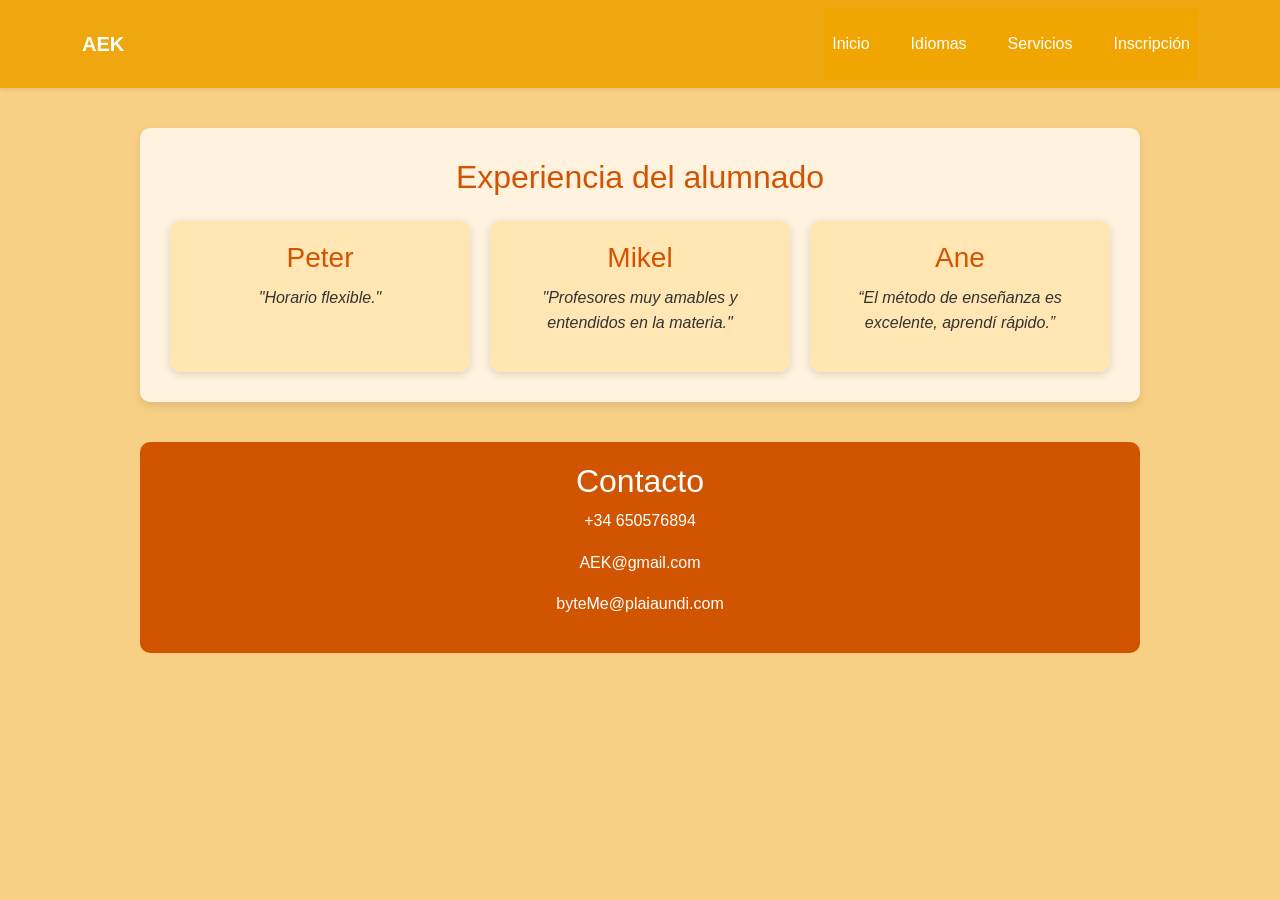
<file: Experiencia.html>
<!DOCTYPE html>
<html lang="en">
<head>
    <meta charset="UTF-8">
    <meta name="viewport" content="width=device-width, initial-scale=1.0">
    <title>Experiencia del alumnado</title>
    
    <link href="https://cdn.jsdelivr.net/npm/bootstrap@5.3.0/dist/css/bootstrap.min.css" rel="stylesheet">
    <link rel="stylesheet" href="https://cdn.jsdelivr.net/npm/bootstrap-icons@1.11.0/font/bootstrap-icons.css">
    <link rel="stylesheet" href="styles.css">
    <link rel="stylesheet" href="styles2.css">
</head>
<body>
     <nav class="navbar navbar-expand-lg navbar-dark shadow-sm bg-custom">
    <div class="container">
        <a class="navbar-brand fw-bold" href="#">AEK</a>
        <button class="navbar-toggler" type="button" data-bs-toggle="collapse" data-bs-target="#navbarNav">
            <span class="navbar-toggler-icon"></span>
        </button>
        <div class="collapse navbar-collapse" id="navbarNav">
            <ul class="navbar-nav ms-auto">
                <li class="nav-item"><a class="nav-link text-white" href="index.html">Inicio</a></li>
                <li class="nav-item"><a class="nav-link text-white" href="idiomas.html">Idiomas</a></li>
                <li class="nav-item"><a class="nav-link text-white" href="servicios.html">Servicios</a></li>
                <li class="nav-item"><a class="nav-link text-white" href="formulario.html">Inscripción</a></li>
            </ul>
        </div>
    </div>
</nav>
     <!--Reseñas-->
    <article id="Experiencia">
        <h2>Experiencia del alumnado</h2>
        <div class="reseñas">
            <div class="tarjeta">
        <h3>Peter</h3>
        <p>"Horario flexible."</p>
        </div>
        <div class="tarjeta">
        <h3>Mikel</h3>
        <p>"Profesores muy amables y entendidos en la materia."</p>
        </div>
        <div class="tarjeta">
        <h3>Ane</h3>
        <p>“El método de enseñanza es excelente, aprendí rápido.”</p>
        </div>
        </div>
        </article>

         <footer id="Contacto">
        <h2>Contacto</h2>
        <p>+34 650576894</p>
        <p>AEK@gmail.com</p>
        <p>byteMe@plaiaundi.com</p>
    </footer>

    <script src="https://cdn.jsdelivr.net/npm/bootstrap@5.3.0/dist/js/bootstrap.bundle.min.js"></script>
</body>
</html>
</file>
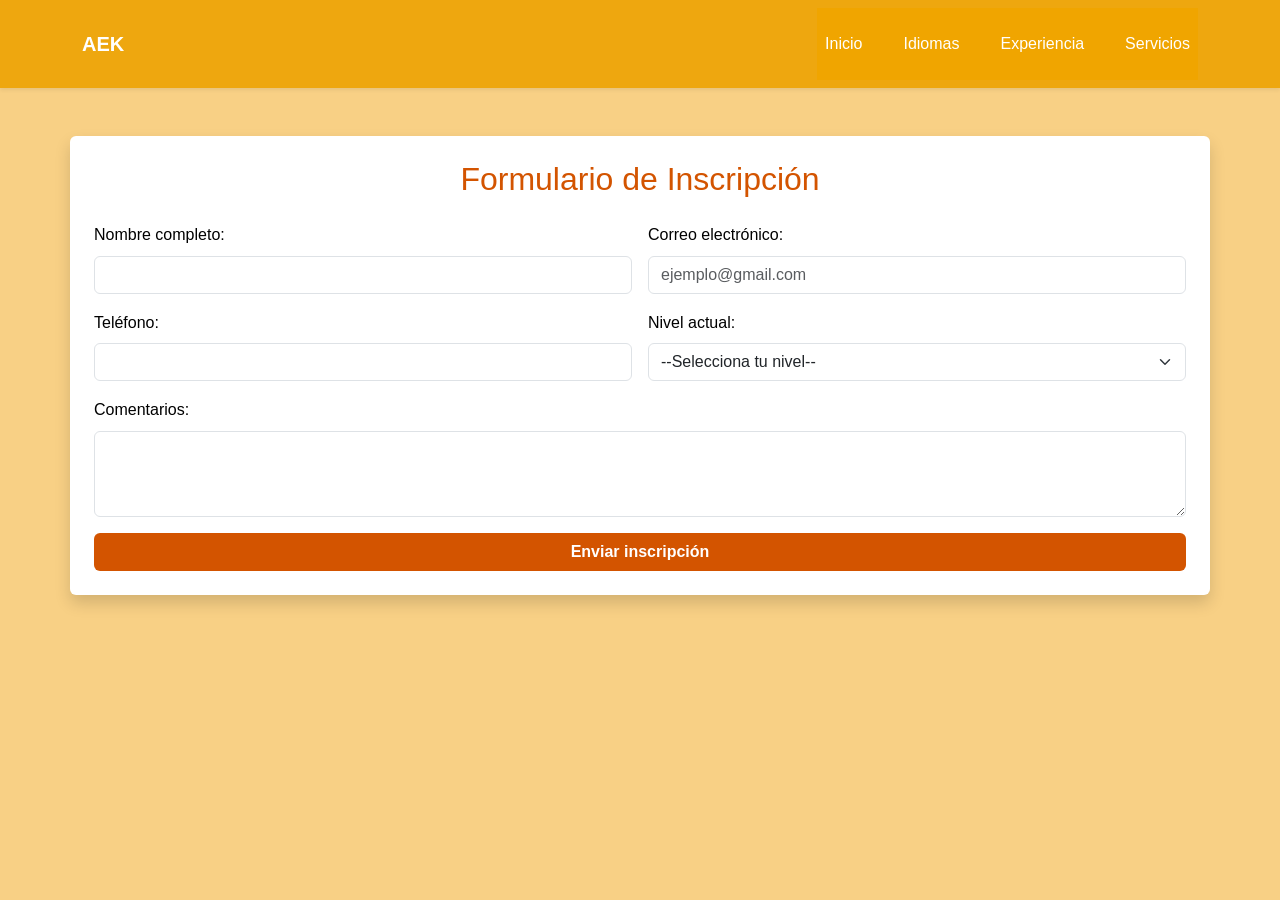
<file: formulario.html>
<!DOCTYPE html>
<html lang="en">
<head>
  <meta charset="UTF-8">
  <meta name="viewport" content="width=device-width, initial-scale=1.0">
  <title>Formulario de Inscripción</title>
    <link href="https://cdn.jsdelivr.net/npm/bootstrap@5.3.0/dist/css/bootstrap.min.css" rel="stylesheet">
  <link rel="stylesheet" href="https://cdn.jsdelivr.net/npm/bootstrap-icons@1.11.0/font/bootstrap-icons.css">
  <link rel="stylesheet" href="styles.css">
    <link rel="stylesheet" href="styles2.css">

</head>
<body>
  
 <nav class="navbar navbar-expand-lg navbar-dark shadow-sm bg-custom">
    <div class="container">
        <a class="navbar-brand fw-bold" href="#">AEK</a>
        <button class="navbar-toggler" type="button" data-bs-toggle="collapse" data-bs-target="#navbarNav">
            <span class="navbar-toggler-icon"></span>
        </button>
        <div class="collapse navbar-collapse" id="navbarNav">
            <ul class="navbar-nav ms-auto">
                <li class="nav-item"><a class="nav-link text-white" href="index.html">Inicio</a></li>
                <li class="nav-item"><a class="nav-link text-white" href="idiomas.html">Idiomas</a></li>
                <li class="nav-item"><a class="nav-link text-white" href="Experiencia.html">Experiencia</a></li>
                <li class="nav-item"><a class="nav-link text-white" href="servicios.html">Servicios</a></li>
            </ul>
        </div>
    </div>
</nav>

<section id="Inscripcion" class="container my-5 p-4 bg-white shadow rounded">
    <h2 class="text-center mb-4 text-custom">Formulario de Inscripción</h2>
    <form id="registroForm" class="needs-validation" novalidate>
        <div class="row g-3">
            <div class="col-md-6">
                <label for="nombre" class="form-label">Nombre completo:</label>
                <input type="text" class="form-control" id="nombre" required>
                <div class="invalid-feedback">Por favor, introduce tu nombre.</div>
            </div>
            <div class="col-md-6">
                <label for="email" class="form-label">Correo electrónico:</label>
                <input type="email" class="form-control" id="email" required placeholder="ejemplo@gmail.com">
            </div>
            <div class="col-md-6">
                <label for="telefono" class="form-label">Teléfono:</label>
                <input type="tel" class="form-control" id="telefono" pattern="[0-9]{9}" required>
            </div>
            <div class="col-md-6">
                <label for="nivel" class="form-label">Nivel actual:</label>
                <select id="nivel" class="form-select" required>
                    <option value="">--Selecciona tu nivel--</option>
                    <option value="principiante">Principiante</option>
                    <option value="intermedio">Intermedio</option>
                    <option value="avanzado">Avanzado</option>
                </select>
            </div>
            <div id="contenedorPrecio" class="col-12 d-none">
                <div class="alert alert-info fw-bold" id="textoPrecio"></div>
            </div>
            <div class="col-12">
                <label for="comentarios" class="form-label">Comentarios:</label>
                <textarea class="form-control" id="comentarios" rows="3"></textarea>
            </div>
            <div class="col-12">
                <button type="submit" class="btn text-white w-100 fw-bold bg-custom2">Enviar inscripción</button>
            </div>
        </div>
    </form>
</section>

    <script src="https://cdn.jsdelivr.net/npm/bootstrap@5.3.0/dist/js/bootstrap.bundle.min.js"></script>
        <script src="js.js"></script>

</body>
</html>
</file>
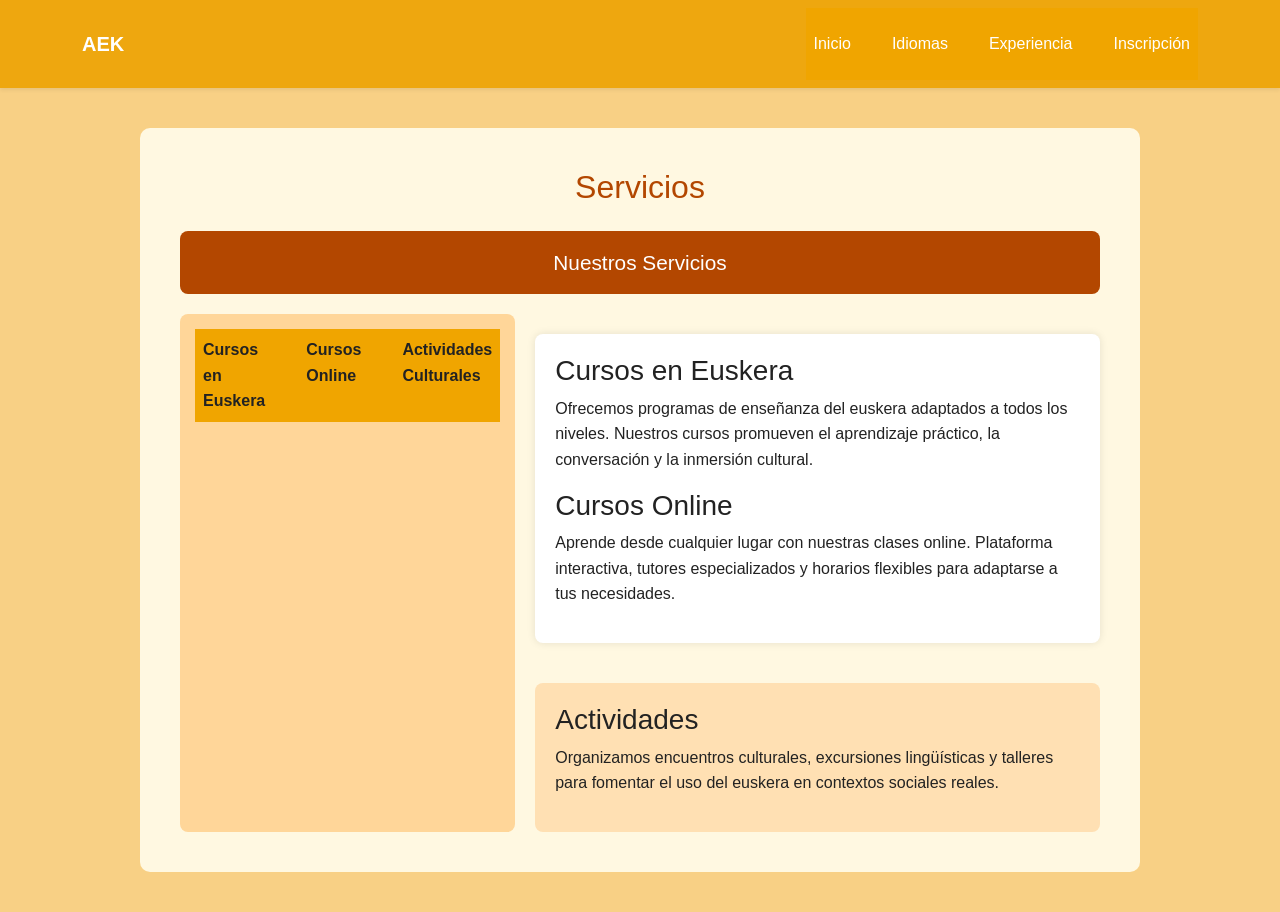
<file: servicios.html>
<!DOCTYPE html>
<html lang="en">
<head>
    <meta charset="UTF-8">
    <meta name="viewport" content="width=device-width, initial-scale=1.0">
    <title>Servicios</title>
    <link href="https://cdn.jsdelivr.net/npm/bootstrap@5.3.0/dist/css/bootstrap.min.css" rel="stylesheet">
    <link rel="stylesheet" href="https://cdn.jsdelivr.net/npm/bootstrap-icons@1.11.0/font/bootstrap-icons.css">
    <link rel="stylesheet" href="styles.css">
    <link rel="stylesheet" href="styles2.css">
    <link rel="stylesheet" href="styles3.css">
</head>
<body>
   <nav class="navbar navbar-expand-lg navbar-dark shadow-sm bg-custom">
    <div class="container">
        <a class="navbar-brand fw-bold" href="#">AEK</a>
        <button class="navbar-toggler" type="button" data-bs-toggle="collapse" data-bs-target="#navbarNav">
            <span class="navbar-toggler-icon"></span>
        </button>
        <div class="collapse navbar-collapse" id="navbarNav">
            <ul class="navbar-nav ms-auto">
                <li class="nav-item"><a class="nav-link text-white" href="index.html">Inicio</a></li>
                <li class="nav-item"><a class="nav-link text-white" href="idiomas.html">Idiomas</a></li>
                <li class="nav-item"><a class="nav-link text-white" href="Experiencia.html">Experiencia</a></li>
                <li class="nav-item"><a class="nav-link text-white" href="formulario.html">Inscripción</a></li>
            </ul>
        </div>
    </div>
</nav>
    <section id="Servicios">
  <h2>Servicios</h2>

  <div class="grid-servicios">
    <header class="servicios-header">Nuestros Servicios</header>

    <nav class="servicios-nav">
      <ul>
        <li><a href="#">Cursos en Euskera</a></li>
        <li><a href="#">Cursos Online</a></li>
        <li><a href="#">Actividades Culturales</a></li>
      </ul>
    </nav>

    <article class="servicios-main">
      <h3>Cursos en Euskera</h3>
      <p>Ofrecemos programas de enseñanza del euskera adaptados a todos los niveles. Nuestros cursos promueven el aprendizaje práctico, la conversación y la inmersión cultural.</p>

      <h3>Cursos Online</h3>
      <p>Aprende desde cualquier lugar con nuestras clases online. Plataforma interactiva, tutores especializados y horarios flexibles para adaptarse a tus necesidades.</p>
    </article>

    <aside class="servicios-aside">
      <h3>Actividades</h3>
      <p>Organizamos encuentros culturales, excursiones lingüísticas y talleres para fomentar el uso del euskera en contextos sociales reales.</p>
    </aside>
  </div>
</section>

    <script src="https://cdn.jsdelivr.net/npm/bootstrap@5.3.0/dist/js/bootstrap.bundle.min.js"></script>
</body>
</html>
</file>
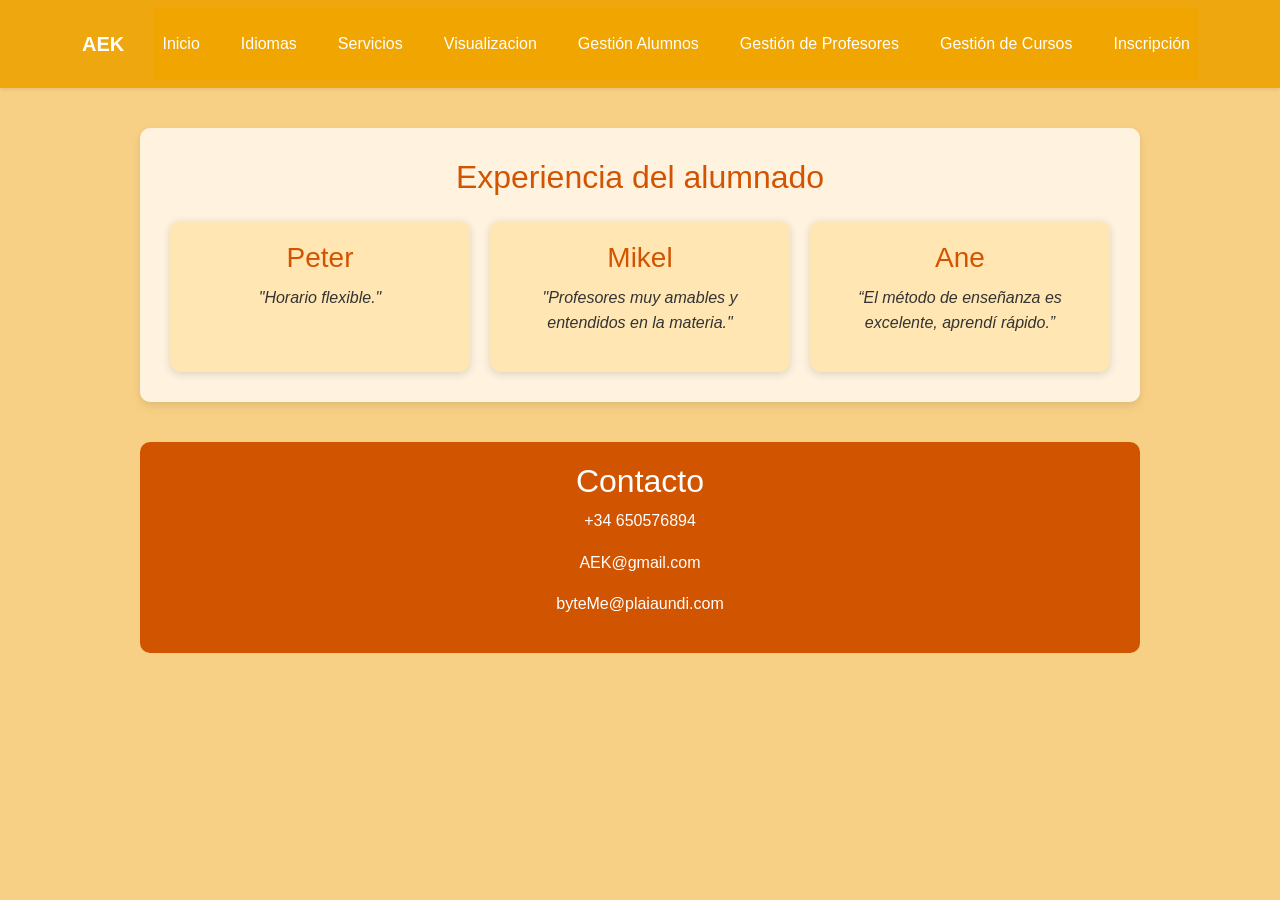
<file: html/Experiencia.html>
<!DOCTYPE html>
<html lang="en">
<head>
    <meta charset="UTF-8">
    <meta name="viewport" content="width=device-width, initial-scale=1.0">
    <title>Experiencia del alumnado</title>
    
    <link href="https://cdn.jsdelivr.net/npm/bootstrap@5.3.0/dist/css/bootstrap.min.css" rel="stylesheet">
    <link rel="stylesheet" href="https://cdn.jsdelivr.net/npm/bootstrap-icons@1.11.0/font/bootstrap-icons.css">
    <link rel="stylesheet" href="/styles/styles.css">
    <link rel="stylesheet" href="/styles/styles2.css">

</head>
<body>
     <nav class="navbar navbar-expand-lg navbar-dark shadow-sm bg-custom">
    <div class="container">
        <a class="navbar-brand fw-bold" href="#">AEK</a>
        <button class="navbar-toggler" type="button" data-bs-toggle="collapse" data-bs-target="#navbarNav">
            <span class="navbar-toggler-icon"></span>
        </button>
        <div class="collapse navbar-collapse" id="navbarNav">
            <ul class="navbar-nav ms-auto">
                <li class="nav-item"><a class="nav-link text-white" href="index.html">Inicio</a></li>
                <li class="nav-item"><a class="nav-link text-white" href="idiomas.html">Idiomas</a></li>
                <li class="nav-item"><a class="nav-link text-white" href="servicios.html">Servicios</a></li>
                <li class="nav-item"><a class="nav-link text-white" href="visualizacion.html">Visualizacion</a></li>
                <li class="nav-item"><a class="nav-link text-white" href="gestion_alumnos.html">Gestión Alumnos</a></li>
                <li class="nav-item"><a class="nav-link text-white" href="gestion_profesores.html">Gestión de Profesores</a></li>
                <li class="nav-item"><a class="nav-link text-white" href="gestion_cursos.html">Gestión de Cursos</a></li>
                <li class="nav-item"><a class="nav-link text-white" href="formulario.html">Inscripción</a></li>
            </ul>
        </div>
    </div>
</nav>
     <!--Reseñas-->
    <article id="Experiencia">
        <h2>Experiencia del alumnado</h2>
        <div class="reseñas">
            <div class="tarjeta">
        <h3>Peter</h3>
        <p>"Horario flexible."</p>
        </div>
        <div class="tarjeta">
        <h3>Mikel</h3>
        <p>"Profesores muy amables y entendidos en la materia."</p>
        </div>
        <div class="tarjeta">
        <h3>Ane</h3>
        <p>“El método de enseñanza es excelente, aprendí rápido.”</p>
        </div>
        </div>
        </article>

         <footer id="Contacto">
        <h2>Contacto</h2>
        <p>+34 650576894</p>
        <p>AEK@gmail.com</p>
        <p>byteMe@plaiaundi.com</p>
    </footer>

    <script src="https://cdn.jsdelivr.net/npm/bootstrap@5.3.0/dist/js/bootstrap.bundle.min.js"></script>
</body>
</html>
</file>
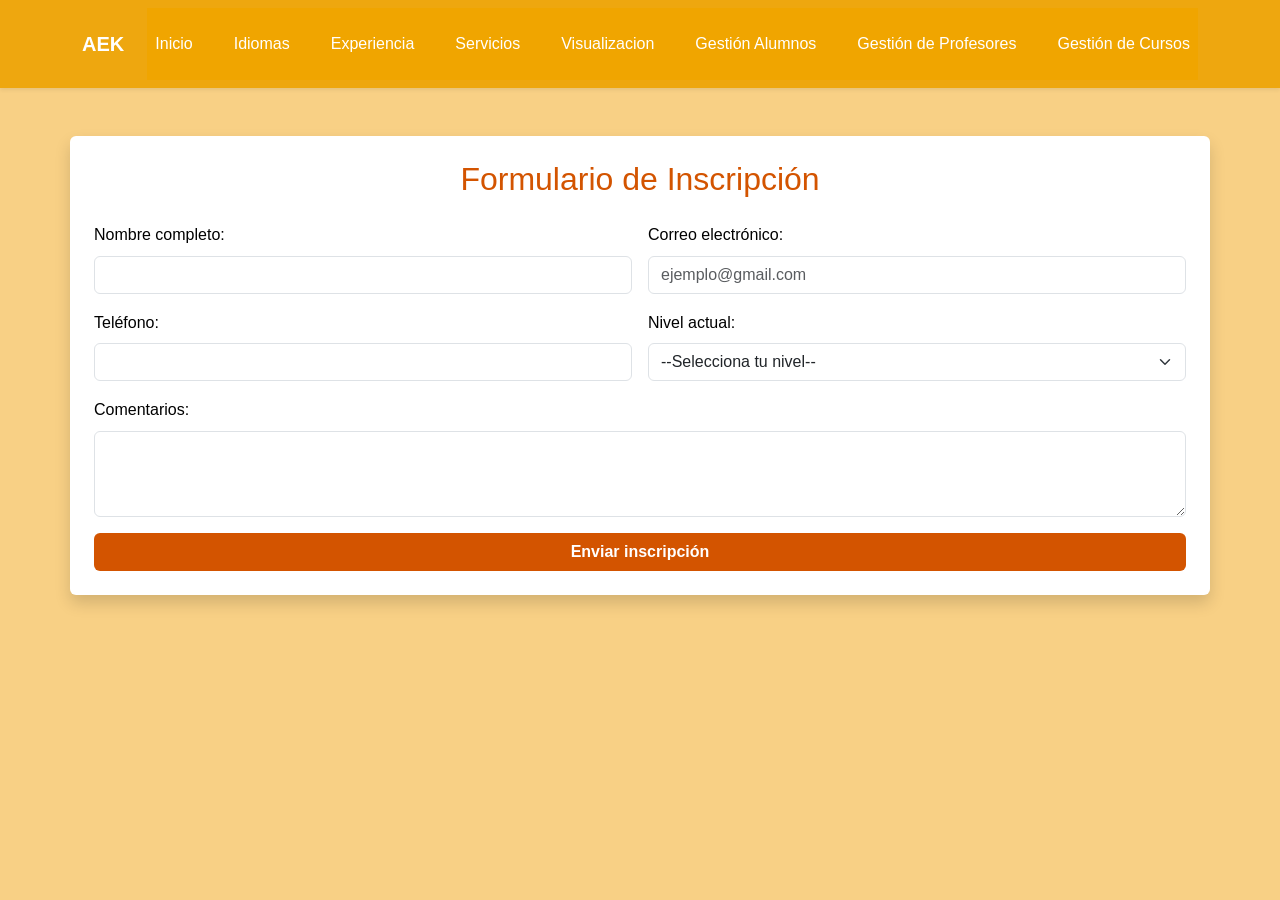
<file: html/formulario.html>
<!DOCTYPE html>
<html lang="en">
<head>
  <meta charset="UTF-8">
  <meta name="viewport" content="width=device-width, initial-scale=1.0">
  <title>Formulario de Inscripción</title>
    <link href="https://cdn.jsdelivr.net/npm/bootstrap@5.3.0/dist/css/bootstrap.min.css" rel="stylesheet">
  <link rel="stylesheet" href="https://cdn.jsdelivr.net/npm/bootstrap-icons@1.11.0/font/bootstrap-icons.css">
  <link rel="stylesheet" href="/styles/styles.css">
    <link rel="stylesheet" href="/styles/styles2.css">


</head>
<body>
  
 <nav class="navbar navbar-expand-lg navbar-dark shadow-sm bg-custom">
    <div class="container">
        <a class="navbar-brand fw-bold" href="#">AEK</a>
        <button class="navbar-toggler" type="button" data-bs-toggle="collapse" data-bs-target="#navbarNav">
            <span class="navbar-toggler-icon"></span>
        </button>
        <div class="collapse navbar-collapse" id="navbarNav">
            <ul class="navbar-nav ms-auto">
                <li class="nav-item"><a class="nav-link text-white" href="index.html">Inicio</a></li>
                <li class="nav-item"><a class="nav-link text-white" href="idiomas.html">Idiomas</a></li>
                <li class="nav-item"><a class="nav-link text-white" href="Experiencia.html">Experiencia</a></li>
                <li class="nav-item"><a class="nav-link text-white" href="servicios.html">Servicios</a></li>
                <li class="nav-item"><a class="nav-link text-white" href="visualizacion.html">Visualizacion</a></li>
                <li class="nav-item"><a class="nav-link text-white" href="gestion_alumnos.html">Gestión Alumnos</a></li>
                <li class="nav-item"><a class="nav-link text-white" href="gestion_profesores.html">Gestión de Profesores</a></li>
                <li class="nav-item"><a class="nav-link text-white" href="gestion_cursos.html">Gestión de Cursos</a></li>
            </ul>
        </div>
    </div>
</nav>

<section id="Inscripcion" class="container my-5 p-4 bg-white shadow rounded">
    <h2 class="text-center mb-4 text-custom">Formulario de Inscripción</h2>
    <form id="registroForm" class="needs-validation" novalidate>
        <div class="row g-3">
            <div class="col-md-6">
                <label for="nombre" class="form-label">Nombre completo:</label>
                <input type="text" class="form-control" id="nombre" required>
                <div class="invalid-feedback">Por favor, introduce tu nombre.</div>
            </div>
            <div class="col-md-6">
                <label for="email" class="form-label">Correo electrónico:</label>
                <input type="email" class="form-control" id="email" required placeholder="ejemplo@gmail.com">
            </div>
            <div class="col-md-6">
                <label for="telefono" class="form-label">Teléfono:</label>
                <input type="tel" class="form-control" id="telefono" pattern="[0-9]{9}" required>
            </div>
            <div class="col-md-6">
                <label for="nivel" class="form-label">Nivel actual:</label>
                <select id="nivel" class="form-select" required>
                    <option value="">--Selecciona tu nivel--</option>
                    <option value="principiante">Principiante</option>
                    <option value="intermedio">Intermedio</option>
                    <option value="avanzado">Avanzado</option>
                </select>
            </div>
            <div id="contenedorPrecio" class="col-12 d-none">
                <div class="alert alert-info fw-bold" id="textoPrecio"></div>
            </div>
            <div class="col-12">
                <label for="comentarios" class="form-label">Comentarios:</label>
                <textarea class="form-control" id="comentarios" rows="3"></textarea>
            </div>
            <div class="col-12">
                <button type="submit" class="btn text-white w-100 fw-bold bg-custom2">Enviar inscripción</button>
            </div>
        </div>
    </form>
</section>

    <script src="https://cdn.jsdelivr.net/npm/bootstrap@5.3.0/dist/js/bootstrap.bundle.min.js"></script>
        <script src="/js/js.js"></script>

</body>
</html>
</file>
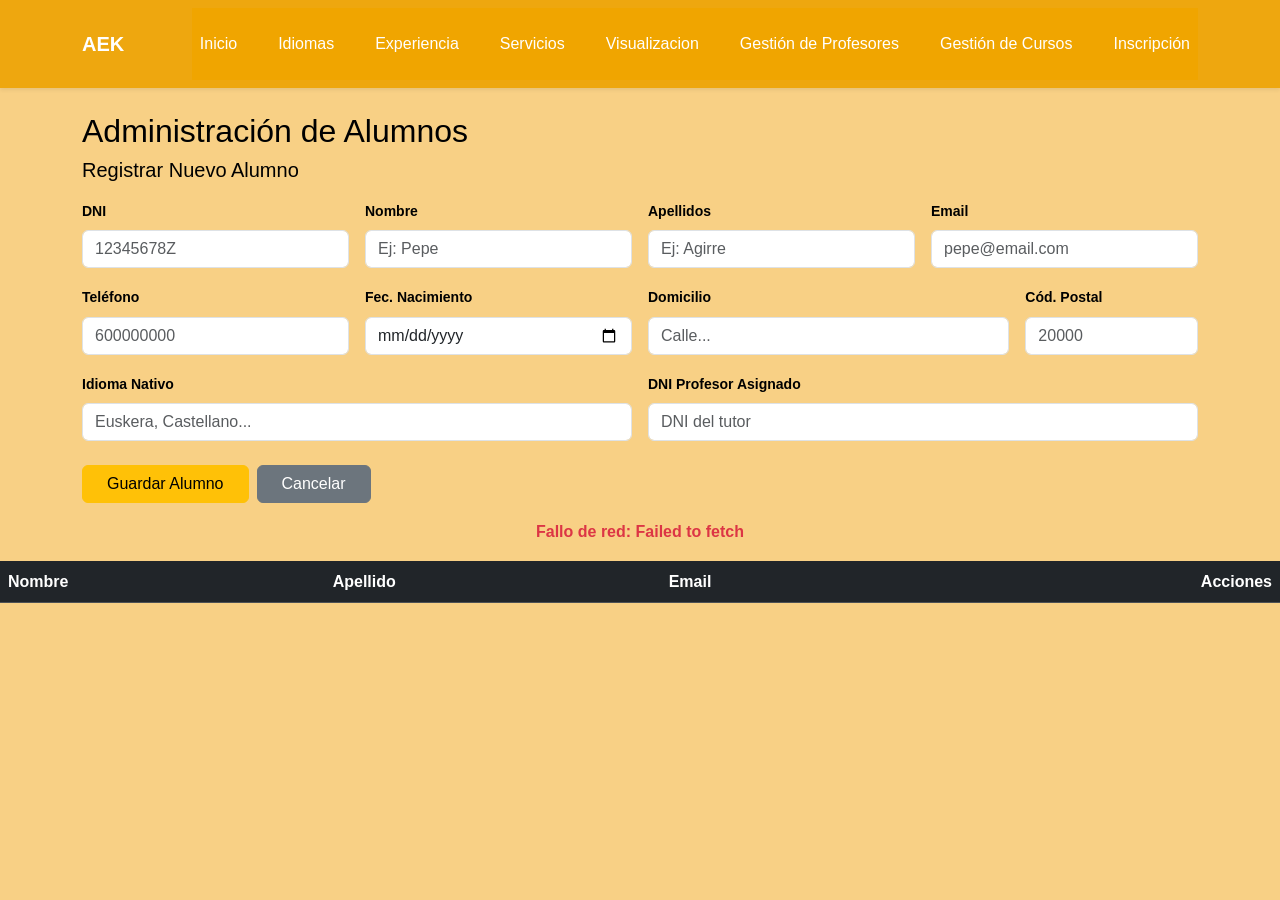
<file: html/gestion_alumnos.html>
<!DOCTYPE html>
<html lang="en">
<head>
    <meta charset="UTF-8">
    <meta name="viewport" content="width=device-width, initial-scale=1.0">
    <title>Gestion Alumnos</title>
    <link href="https://cdn.jsdelivr.net/npm/bootstrap@5.3.0/dist/css/bootstrap.min.css" rel="stylesheet">
    <link rel="stylesheet" href="https://cdn.jsdelivr.net/npm/bootstrap-icons@1.11.0/font/bootstrap-icons.css">
    <link rel="stylesheet" href="/styles/styles.css">
    <link rel="stylesheet" href="/styles/styles2.css">
</head>
<body>
   <!--Menu de navegación-->
    <nav class="navbar navbar-expand-lg navbar-dark shadow-sm bg-custom">
    <div class="container">
        <a class="navbar-brand fw-bold" href="#">AEK</a>
        <button class="navbar-toggler" type="button" data-bs-toggle="collapse" data-bs-target="#navbarNav">
            <span class="navbar-toggler-icon"></span>
        </button>
        <div class="collapse navbar-collapse" id="navbarNav">
            <ul class="navbar-nav ms-auto">
                <li class="nav-item"><a class="nav-link text-white" href="#Inicio">Inicio</a></li>
                <li class="nav-item"><a class="nav-link text-white" href="idiomas.html">Idiomas</a></li>
                <li class="nav-item"><a class="nav-link text-white" href="Experiencia.html">Experiencia</a></li>
                <li class="nav-item"><a class="nav-link text-white" href="servicios.html">Servicios</a></li>
                <li class="nav-item"><a class="nav-link text-white" href="visualizacion.html">Visualizacion</a></li>
                <li class="nav-item"><a class="nav-link text-white" href="gestion_profesores.html">Gestión de Profesores</a></li>
                <li class="nav-item"><a class="nav-link text-white" href="gestion_cursos.html">Gestión de Cursos</a></li>
                <li class="nav-item"><a class="nav-link text-white" href="formulario.html">Inscripción</a></li>
            </ul>
        </div>
    </div>
</nav>

    <div class="container mt-4">
    <h2 class="text-custom">Administración de Alumnos</h2>
    
    
    <h5 id="form-titulo" class="mb-3">Registrar Nuevo Alumno</h5>
    <form id="form-alumno">
        <input type="hidden" id="input-dni-hidden">

        <div class="row g-3">
            <div class="col-md-3">
                <label class="form-label small fw-bold">DNI</label>
                <input type="text" id="input-dni-real" class="form-control" placeholder="12345678Z" required>
            </div>
            <div class="col-md-3">
                <label class="form-label small fw-bold">Nombre</label>
                <input type="text" id="input-nombre" class="form-control" placeholder="Ej: Pepe" required>
            </div>
            <div class="col-md-3">
                <label class="form-label small fw-bold">Apellidos</label>
                <input type="text" id="input-apellido" class="form-control" placeholder="Ej: Agirre" required>
            </div>
            <div class="col-md-3">
                <label class="form-label small fw-bold">Email</label>
                <input type="email" id="input-email" class="form-control" placeholder="pepe@email.com" required>
            </div>

            <div class="col-md-3">
                <label class="form-label small fw-bold">Teléfono</label>
                <input type="number" id="input-tel" class="form-control" placeholder="600000000" required>
            </div>
            <div class="col-md-3">
                <label class="form-label small fw-bold">Fec. Nacimiento</label>
                <input type="date" id="input-fecha" class="form-control" required>
            </div>
            <div class="col-md-4">
                <label class="form-label small fw-bold">Domicilio</label>
                <input type="text" id="input-domicilio" class="form-control" placeholder="Calle..." required>
            </div>
            <div class="col-md-2">
                <label class="form-label small fw-bold">Cód. Postal</label>
                <input type="number" id="input-cp" class="form-control" placeholder="20000" required>
            </div>

            <div class="col-md-6">
                <label class="form-label small fw-bold">Idioma Nativo</label>
                <input type="text" id="input-idioma" class="form-control" placeholder="Euskera, Castellano..." required>
            </div>
            <div class="col-md-6">
                <label class="form-label small fw-bold">DNI Profesor Asignado</label>
                <input type="text" id="input-dni-profe" class="form-control" placeholder="DNI del tutor" required>
            </div>

            <div class="col-12 mt-4 d-flex gap-2">
                <button type="submit" class="btn btn-warning px-4">Guardar Alumno</button>
                <button type="button" class="btn btn-secondary px-4" onclick="limpiarFormulario()">Cancelar</button>
            </div>
        </div>
    </form>
</div>
    <div id="estado-mensaje" class="text-center my-3 fw-bold"></div>

    <div class="table-responsive">
        <table class="table table-striped align-middle">
            <thead class="table-dark">
                <tr>
                    <th>Nombre</th>
                    <th>Apellido</th>
                    <th>Email</th>
                    <th class="text-end">Acciones</th>
                </tr>
            </thead>
            <tbody id="tabla-cuerpo">
                </tbody>
        </table>
    </div>
</div>
<script src="https://cdn.jsdelivr.net/npm/bootstrap@5.3.0/dist/js/bootstrap.bundle.min.js"></script>
<script src="/js/alumnos.js"></script>
</body>
</html>
</file>
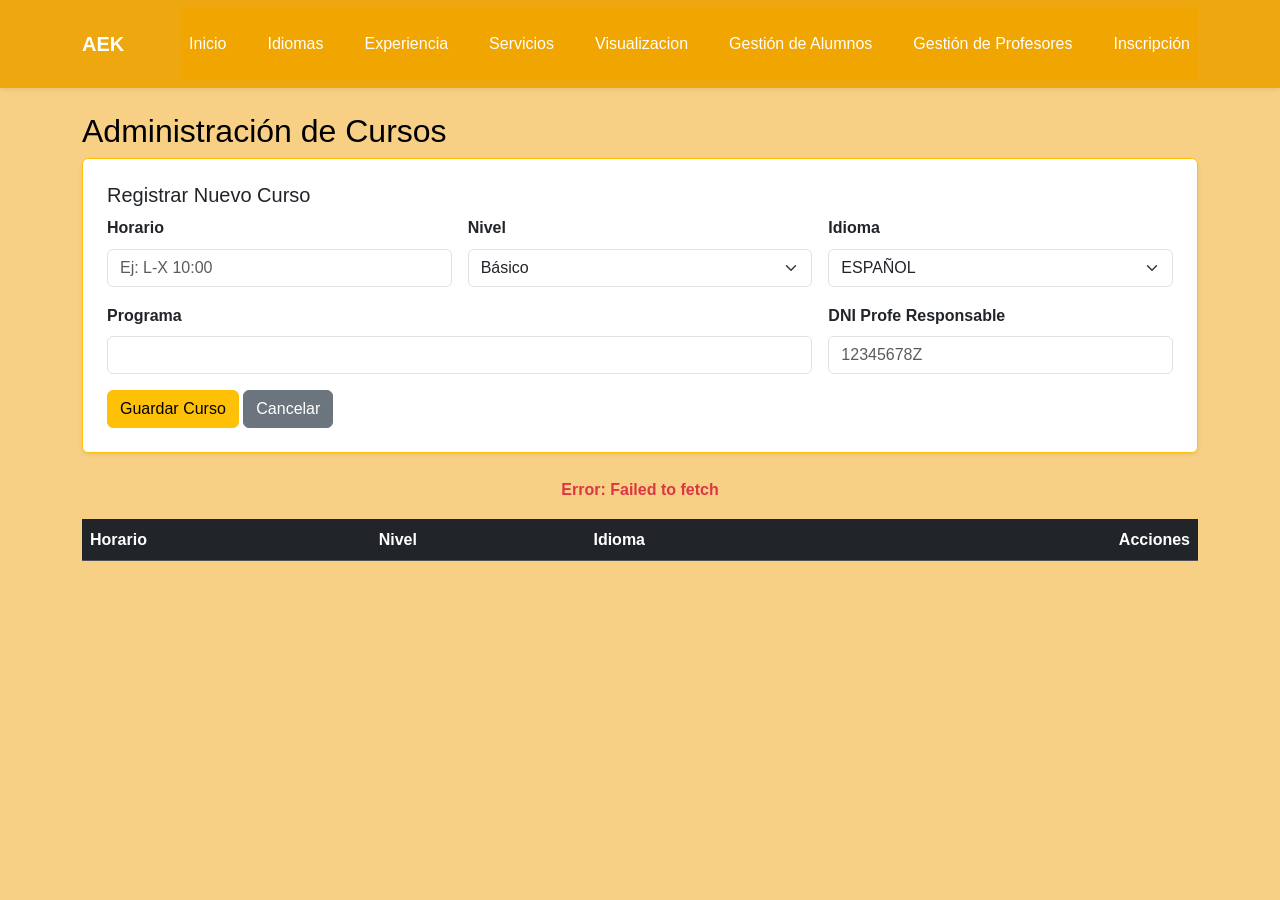
<file: html/gestion_cursos.html>
<!DOCTYPE html>
<html lang="es">
<head>
    <meta charset="UTF-8">
    <meta name="viewport" content="width=device-width, initial-scale=1.0">
    <title>AEK - Gestión de Cursos</title>
    <link href="https://cdn.jsdelivr.net/npm/bootstrap@5.3.0/dist/css/bootstrap.min.css" rel="stylesheet">
    <link rel="stylesheet" href="/styles/styles.css">
    <link rel="stylesheet" href="/styles/styles2.css">
</head>
<body>
   <nav class="navbar navbar-expand-lg navbar-dark shadow-sm bg-custom">
    <div class="container">
        <a class="navbar-brand fw-bold" href="#">AEK</a>
        <button class="navbar-toggler" type="button" data-bs-toggle="collapse" data-bs-target="#navbarNav">
            <span class="navbar-toggler-icon"></span>
        </button>
        <div class="collapse navbar-collapse" id="navbarNav">
            <ul class="navbar-nav ms-auto">
                <li class="nav-item"><a class="nav-link text-white" href="index.html">Inicio</a></li>
                <li class="nav-item"><a class="nav-link text-white" href="idiomas.html">Idiomas</a></li>
                <li class="nav-item"><a class="nav-link text-white" href="Experiencia.html">Experiencia</a></li>
                <li class="nav-item"><a class="nav-link text-white" href="servicios.html">Servicios</a></li>
                <li class="nav-item"><a class="nav-link text-white" href="visualizacion.html">Visualizacion</a></li>
                <li class="nav-item"><a class="nav-link text-white" href="gestion_alumnos.html">Gestión de Alumnos</a></li>
                <li class="nav-item"><a class="nav-link text-white" href="gestion_profesores.html">Gestión de Profesores</a></li>
                <li class="nav-item"><a class="nav-link text-white" href="formulario.html">Inscripción</a></li>
            </ul>
        </div>
    </div>
</nav>

    <div class="container mt-4">
        <h2 class="text-custom">Administración de Cursos</h2>
        
        <div class="card p-4 mb-4 shadow-sm border-warning">
            <h5 id="form-titulo">Registrar Nuevo Curso</h5>
            <form id="form-curso">
                <input type="hidden" id="input-id-hidden">
                <div class="row g-3">
                    <div class="col-md-4">
                        <label class="form-label fw-bold">Horario</label>
                        <input type="text" id="input-horario" class="form-control" placeholder="Ej: L-X 10:00" required>
                    </div>
                    <div class="col-md-4">
                        <label class="form-label fw-bold">Nivel</label>
                        <select id="select-nivel" class="form-select">
                            <option value="Básico">Básico</option>
                            <option value="Intermedio">Intermedio</option>
                            <option value="Avanzado">Avanzado</option>
                        </select>
                    </div>
                    <div class="col-md-4">
                        <label class="form-label fw-bold">Idioma</label>
                        <select id="select-idioma" class="form-select">
                            <option value="ESPAÑOL">ESPAÑOL</option>
                            <option value="EUSKERA">EUSKERA</option>
                            <option value="INGLÉS">INGLÉS</option>
                        </select>
                    </div>
                    <div class="col-md-8">
                        <label class="form-label fw-bold">Programa</label>
                        <input type="text" id="input-programa" class="form-control" required>
                    </div>
                    <div class="col-md-4">
                        <label class="form-label fw-bold">DNI Profe Responsable</label>
                        <input type="text" id="input-dni-profe" class="form-control" placeholder="12345678Z" required>
                    </div>
                    <div class="col-12">
                        <button type="submit" class="btn btn-warning">Guardar Curso</button>
                        <button type="button" class="btn btn-secondary" onclick="limpiarFormulario()">Cancelar</button>
                    </div>
                </div>
            </form>
        </div>

        <div id="estado-mensaje" class="text-center my-3 fw-bold"></div>

        <div class="table-responsive">
            <table class="table table-striped align-middle">
                <thead class="table-dark">
                    <tr>
                        <th>Horario</th>
                        <th>Nivel</th>
                        <th>Idioma</th>
                        <th class="text-end">Acciones</th>
                    </tr>
                </thead>
                <tbody id="tabla-cuerpo"></tbody>
            </table>
        </div>
    </div>
    <script src="https://cdn.jsdelivr.net/npm/bootstrap@5.3.0/dist/js/bootstrap.bundle.min.js"></script>
    <script src="/js/cursos.js"></script>
</body>
</html>
</file>
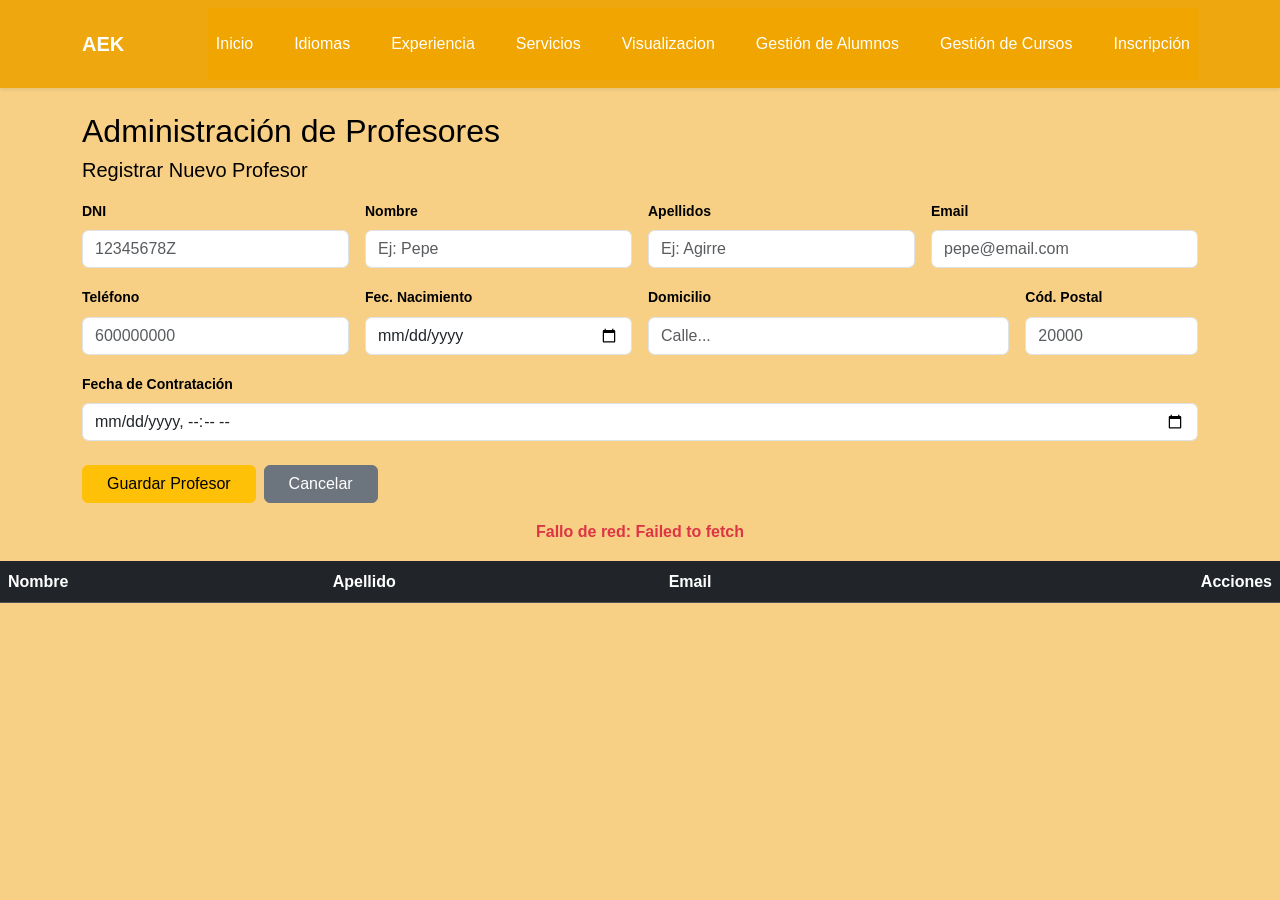
<file: html/gestion_profesores.html>
<!DOCTYPE html>
<html lang="en">
<head>
    <meta charset="UTF-8">
    <meta name="viewport" content="width=device-width, initial-scale=1.0">
    <title>Gestion Profesores</title>
    <link href="https://cdn.jsdelivr.net/npm/bootstrap@5.3.0/dist/css/bootstrap.min.css" rel="stylesheet">
    <link rel="stylesheet" href="https://cdn.jsdelivr.net/npm/bootstrap-icons@1.11.0/font/bootstrap-icons.css">
    <link rel="stylesheet" href="/styles/styles.css">
    <link rel="stylesheet" href="/styles/styles2.css">
</head>
<body>
   <!--Menu de navegación-->
    <nav class="navbar navbar-expand-lg navbar-dark shadow-sm bg-custom">
    <div class="container">
        <a class="navbar-brand fw-bold" href="#">AEK</a>
        <button class="navbar-toggler" type="button" data-bs-toggle="collapse" data-bs-target="#navbarNav">
            <span class="navbar-toggler-icon"></span>
        </button>
        <div class="collapse navbar-collapse" id="navbarNav">
            <ul class="navbar-nav ms-auto">
                <li class="nav-item"><a class="nav-link text-white" href="index.html">Inicio</a></li>
                <li class="nav-item"><a class="nav-link text-white" href="idiomas.html">Idiomas</a></li>
                <li class="nav-item"><a class="nav-link text-white" href="Experiencia.html">Experiencia</a></li>
                <li class="nav-item"><a class="nav-link text-white" href="servicios.html">Servicios</a></li>
                <li class="nav-item"><a class="nav-link text-white" href="visualizacion.html">Visualizacion</a></li>
                <li class="nav-item"><a class="nav-link text-white" href="gestion_alumnos.html">Gestión de Alumnos</a></li>
                <li class="nav-item"><a class="nav-link text-white" href="gestion_cursos.html">Gestión de Cursos</a></li>
                <li class="nav-item"><a class="nav-link text-white" href="formulario.html">Inscripción</a></li>
            </ul>
        </div>
    </div>
</nav>

    <div class="container mt-4">
    <h2 class="text-custom">Administración de Profesores</h2>
    
    
    <h5 id="form-titulo" class="mb-3">Registrar Nuevo Profesor</h5>
    <form id="form-profesor">
        <input type="hidden" id="input-dni-hidden">

        <div class="row g-3">
            <div class="col-md-3">
                <label class="form-label small fw-bold">DNI</label>
                <input type="text" id="input-dni-real" class="form-control" placeholder="12345678Z" required>
            </div>
            <div class="col-md-3">
                <label class="form-label small fw-bold">Nombre</label>
                <input type="text" id="input-nombre" class="form-control" placeholder="Ej: Pepe" required>
            </div>
            <div class="col-md-3">
                <label class="form-label small fw-bold">Apellidos</label>
                <input type="text" id="input-apellido" class="form-control" placeholder="Ej: Agirre" required>
            </div>
            <div class="col-md-3">
                <label class="form-label small fw-bold">Email</label>
                <input type="email" id="input-email" class="form-control" placeholder="pepe@email.com" required>
            </div>

            <div class="col-md-3">
                <label class="form-label small fw-bold">Teléfono</label>
                <input type="number" id="input-tel" class="form-control" placeholder="600000000" required>
            </div>
            <div class="col-md-3">
                <label class="form-label small fw-bold">Fec. Nacimiento</label>
                <input type="date" id="input-fecha" class="form-control" required>
            </div>
            <div class="col-md-4">
                <label class="form-label small fw-bold">Domicilio</label>
                <input type="text" id="input-domicilio" class="form-control" placeholder="Calle..." required>
            </div>
            <div class="col-md-2">
                <label class="form-label small fw-bold">Cód. Postal</label>
                <input type="number" id="input-cp" class="form-control" placeholder="20000" required>
            </div>

           <div class="col-md-12">
    <label class="form-label small fw-bold">Fecha de Contratación</label>
<input type="datetime-local" id="input-fechContratacion" class="form-control" required></div>
            

            <div class="col-12 mt-4 d-flex gap-2">
                <button type="submit" class="btn btn-warning px-4">Guardar Profesor</button>
                <button type="button" class="btn btn-secondary px-4" onclick="limpiarFormulario()">Cancelar</button>
            </div>
        </div>
    </form>
</div>
    <div id="estado-mensaje" class="text-center my-3 fw-bold"></div>

    <div class="table-responsive">
        <table class="table table-striped align-middle">
            <thead class="table-dark">
                <tr>
                    <th>Nombre</th>
                    <th>Apellido</th>
                    <th>Email</th>
                    <th class="text-end">Acciones</th>
                </tr>
            </thead>
            <tbody id="tabla-cuerpo">
                </tbody>
        </table>
    </div>
</div>
<script src="https://cdn.jsdelivr.net/npm/bootstrap@5.3.0/dist/js/bootstrap.bundle.min.js"></script>
<script src="/js/profesores.js"></script>
</body>
</html>
</file>
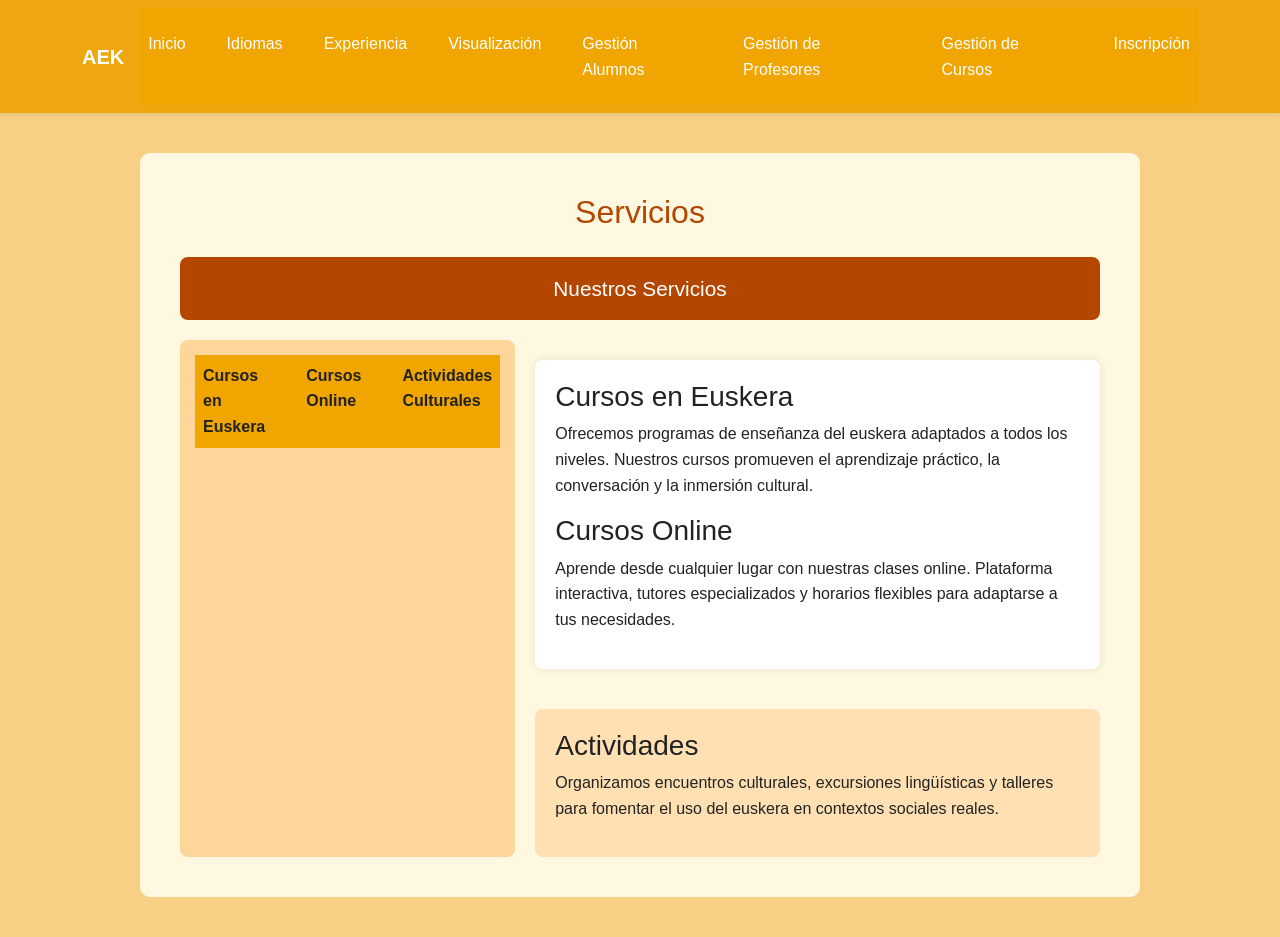
<file: html/servicios.html>
<!DOCTYPE html>
<html lang="en">
<head>
    <meta charset="UTF-8">
    <meta name="viewport" content="width=device-width, initial-scale=1.0">
    <title>Servicios</title>
    <link href="https://cdn.jsdelivr.net/npm/bootstrap@5.3.0/dist/css/bootstrap.min.css" rel="stylesheet">
    <link rel="stylesheet" href="https://cdn.jsdelivr.net/npm/bootstrap-icons@1.11.0/font/bootstrap-icons.css">
    <link rel="stylesheet" href="/styles/styles.css">
    <link rel="stylesheet" href="/styles/styles2.css">
    <link rel="stylesheet" href="/styles/styles3.css">
</head>
<body>
   <nav class="navbar navbar-expand-lg navbar-dark shadow-sm bg-custom">
    <div class="container">
        <a class="navbar-brand fw-bold" href="#">AEK</a>
        <button class="navbar-toggler" type="button" data-bs-toggle="collapse" data-bs-target="#navbarNav">
            <span class="navbar-toggler-icon"></span>
        </button>
        <div class="collapse navbar-collapse" id="navbarNav">
            <ul class="navbar-nav ms-auto">
                <li class="nav-item"><a class="nav-link text-white" href="index.html">Inicio</a></li>
                <li class="nav-item"><a class="nav-link text-white" href="idiomas.html">Idiomas</a></li>
                <li class="nav-item"><a class="nav-link text-white" href="Experiencia.html">Experiencia</a></li>
                <li class="nav-item"><a class="nav-link text-white" href="visualizacion.html">Visualización</a></li>
                <li class="nav-item"><a class="nav-link text-white" href="gestion_alumnos.html">Gestión Alumnos</a></li>
                <li class="nav-item"><a class="nav-link text-white" href="gestion_profesores.html">Gestión de Profesores</a></li>
                <li class="nav-item"><a class="nav-link text-white" href="gestion_cursos.html">Gestión de Cursos</a></li>
                <li class="nav-item"><a class="nav-link text-white" href="formulario.html">Inscripción</a></li>
            </ul>
        </div>
    </div>
</nav>
    <section id="Servicios">
  <h2>Servicios</h2>

  <div class="grid-servicios">
    <header class="servicios-header">Nuestros Servicios</header>

    <nav class="servicios-nav">
      <ul>
        <li><a href="#">Cursos en Euskera</a></li>
        <li><a href="#">Cursos Online</a></li>
        <li><a href="#">Actividades Culturales</a></li>
      </ul>
    </nav>

    <article class="servicios-main">
      <h3>Cursos en Euskera</h3>
      <p>Ofrecemos programas de enseñanza del euskera adaptados a todos los niveles. Nuestros cursos promueven el aprendizaje práctico, la conversación y la inmersión cultural.</p>

      <h3>Cursos Online</h3>
      <p>Aprende desde cualquier lugar con nuestras clases online. Plataforma interactiva, tutores especializados y horarios flexibles para adaptarse a tus necesidades.</p>
    </article>

    <aside class="servicios-aside">
      <h3>Actividades</h3>
      <p>Organizamos encuentros culturales, excursiones lingüísticas y talleres para fomentar el uso del euskera en contextos sociales reales.</p>
    </aside>
  </div>
</section>

    <script src="https://cdn.jsdelivr.net/npm/bootstrap@5.3.0/dist/js/bootstrap.bundle.min.js"></script>
</body>
</html>
</file>
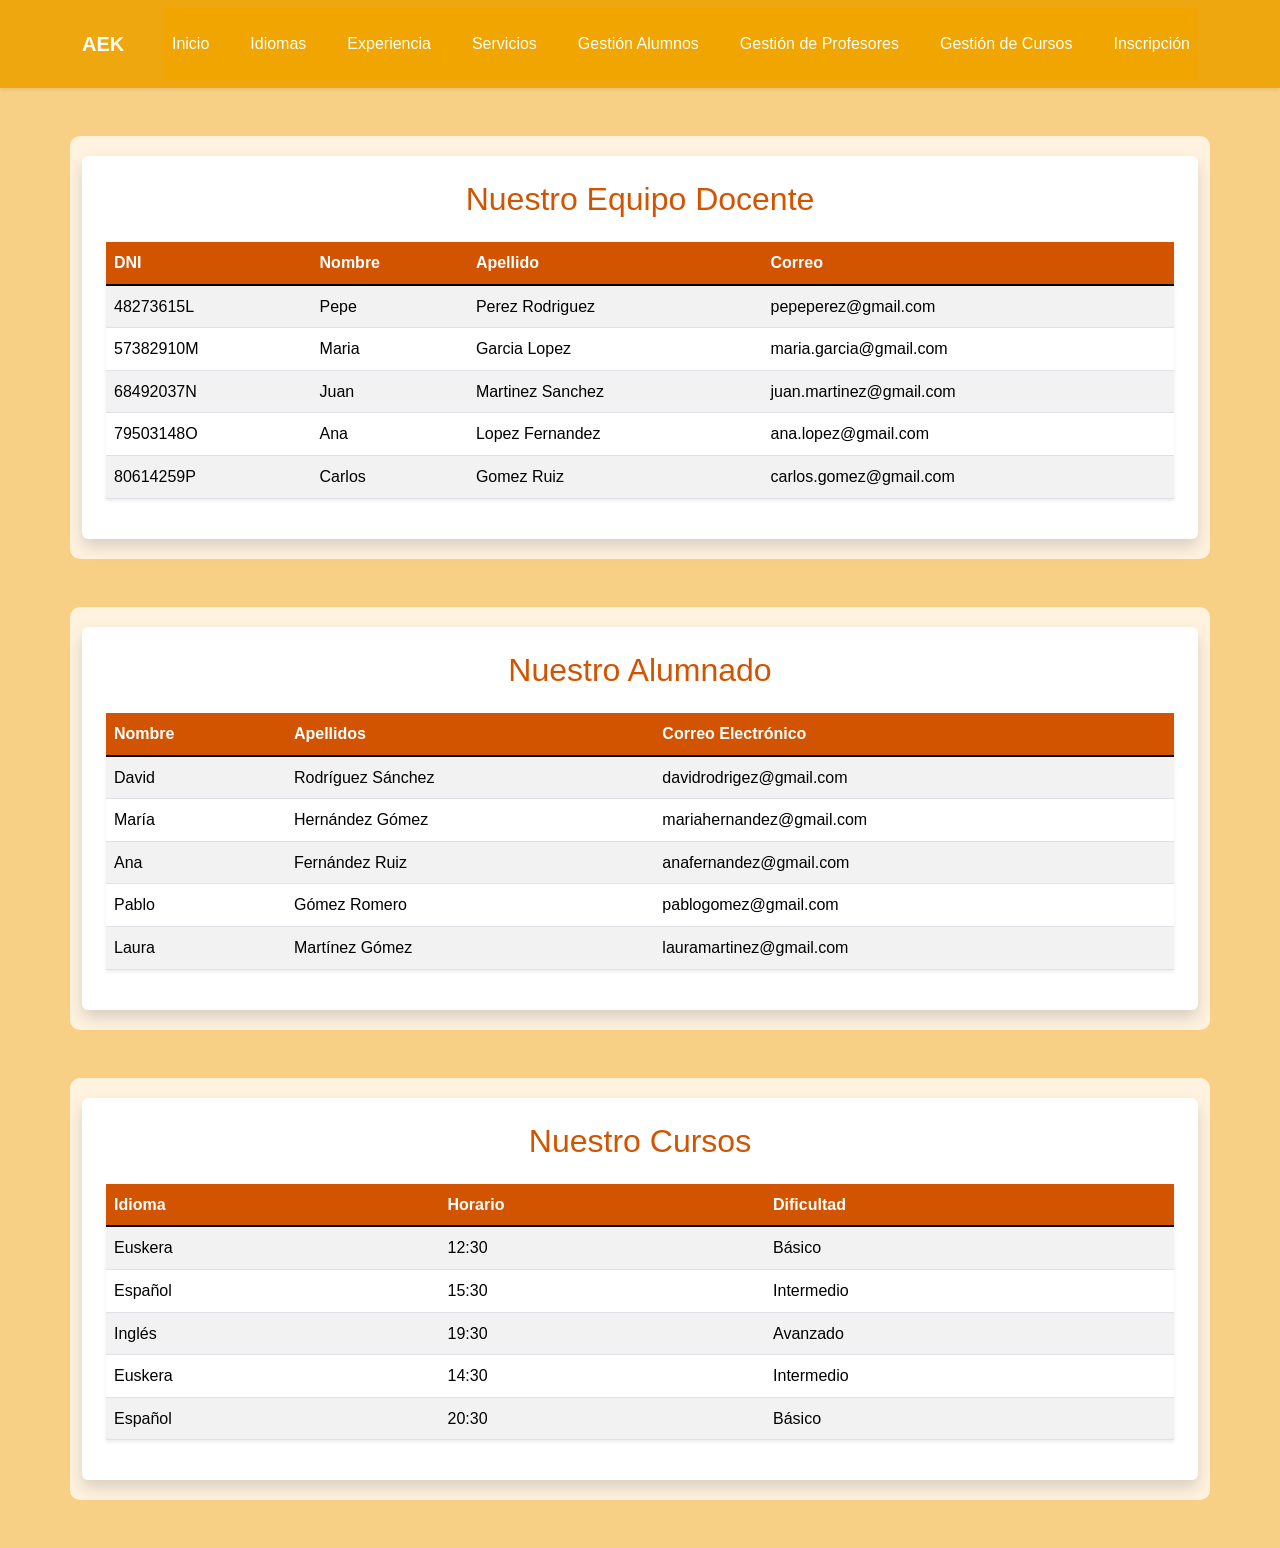
<file: html/visualizacion.html>
<!DOCTYPE html>
<html lang="en">
<head>
    <meta charset="UTF-8">
    <meta name="viewport" content="width=device-width, initial-scale=1.0">
    <title>Profesorado</title>

    <link href="https://cdn.jsdelivr.net/npm/bootstrap@5.3.0/dist/css/bootstrap.min.css" rel="stylesheet">
    <link rel="stylesheet" href="https://cdn.jsdelivr.net/npm/bootstrap-icons@1.11.0/font/bootstrap-icons.css">
    <link rel="stylesheet" href="/styles/styles.css">
    <link rel="stylesheet" href="/styles/styles2.css">

</head>
<body>
    <nav class="navbar navbar-expand-lg navbar-dark shadow-sm bg-custom">
    <div class="container">
        <a class="navbar-brand fw-bold" href="#">AEK</a>
        <button class="navbar-toggler" type="button" data-bs-toggle="collapse" data-bs-target="#navbarNav">
            <span class="navbar-toggler-icon"></span>
        </button>
        <div class="collapse navbar-collapse" id="navbarNav">
            <ul class="navbar-nav ms-auto">
                <li class="nav-item"><a class="nav-link text-white" href="index.html">Inicio</a></li>
                <li class="nav-item"><a class="nav-link text-white" href="idiomas.html">Idiomas</a></li>
                <li class="nav-item"><a class="nav-link text-white" href="Experiencia.html">Experiencia</a></li>
                <li class="nav-item"><a class="nav-link text-white" href="servicios.html">Servicios</a></li>
                <li class="nav-item"><a class="nav-link text-white" href="gestion_alumnos.html">Gestión Alumnos</a></li>
                <li class="nav-item"><a class="nav-link text-white" href="gestion_profesores.html">Gestión de Profesores</a></li>
                <li class="nav-item"><a class="nav-link text-white" href="gestion_cursos.html">Gestión de Cursos</a></li>
                <li class="nav-item"><a class="nav-link text-white" href="formulario.html">Inscripción</a></li>
            </ul>
        </div>
    </div>
</nav>
  <section class="container my-5">
        <div class="p-4 bg-white shadow rounded">
            <h2 class="text-center mb-4 text-custom">Nuestro Equipo Docente</h2>
            <div id="contenedor-profesores">
                <p class="text-center text-muted">Cargando lista de profesores...</p>
            </div>
        </div>
    </section>

    <section class="container my-5">
        <div class="p-4 bg-white shadow rounded">
            <h2 class="text-center mb-4 text-custom">Nuestro Alumnado</h2>
            <div id="contenedor-alumnos">
                <p class="text-center text-muted">Cargando lista de alumnos...</p>
            </div>
        </div>
    </section>

    <section class="container my-5">
        <div class="p-4 bg-white shadow rounded">
            <h2 class="text-center mb-4 text-custom">Nuestro Cursos</h2>
            <div id="contenedor-cursos">
                <p class="text-center text-muted">Cargando lista de cursos...</p>
            </div>
        </div>
    </section>

    <script src="https://cdn.jsdelivr.net/npm/bootstrap@5.3.0/dist/js/bootstrap.bundle.min.js"></script>
    <script src="/js/xml.js"></script>

                

</body>
</html>
</file>
<file: styles.css>
* {
    margin: 0;
    padding: 0;
}

body {
    background-color: rgb(248, 208, 133);
    font-family:'Segoe UI', Tahoma, Verdana, sans-serif;
    color: black;
    line-height: 1.6;
}

header{
    background-color: orange;
    text-align: center;
    padding: 10px;
    color: white;
}

section, article, #Inicio, footer {
    max-width: 1000px;
    margin: 20px auto;
    padding: 20px;
    background-color: #fff3e0;
    border-radius: 10px;
}

 section h2, article h2 {
    margin-bottom: 15px;
    color: #d35400;
}

nav {
    padding: 10px;
    justify-content: center;
}

/* Flexbox de Menu de Navegación */
nav ul {
  list-style: none;
  display: flex;
  justify-content: center;
  gap: 25px;
  background-color: #f0a500;
  padding: 15px 0;
}

nav ul li a {
  text-decoration: none;
  color: white;
  font-weight: bold;
  transition: color 0.3s;
}
nav ul li a:hover {
    color: #333;
}

/*Boton de Inscripción */
.boton-inscribirse {
  display: inline-block;
  color: white;
  text-decoration: none;
  padding: 12px 25px;
  border-radius: 8px;
  font-size: 1rem;
  font-weight: bold;
}

.boton-inscribirse:hover {
  transform: scale(1.05);
}

.logo {
    display: block;
    margin: 20px auto;
}

.Inscripcion {
background-color: #eea70f;
}

/* Seccion de Preguntas */
#Preguntas {
  max-width: 800px;
  margin: 40px auto;
  background-color: #fff3e0;
  border-radius: 10px;
  padding: 25px;
}

#Preguntas ul {
  list-style: none;
  padding-left: 0;
}

#Preguntas li {
  margin-bottom: 20px;
}

footer {
    text-align: center;
    background-color: #d15400;
    color: white;
    padding: 20px;
    border-radius: 10px;
}

.bg-custom {
    background-color: #eea70f;
}
.bg-custom1 {
  background-color: #eea70f;
}

.bg-custom2 {
  background-color: #d35400;
}

.bg-custom1:hover {
    background-color: #d8960d !important; 
    color: white !important;
    border-color: #d8960d !important;
}

.bg-custom2:hover {
    background-color: #a84300 !important; 
    color: white !important;
    border-color: #a84300 !important;
}

text.custom {
  color: #d35400;
}
</file>
<file: styles2.css>
/* Sección de Experiencia del alumnado */
#Experiencia {
  max-width: 1000px;
  margin: 40px auto;
  padding: 30px;
  background-color: #fff3e0;
  border-radius: 10px;
  box-shadow: 0 4px 10px rgba(0, 0, 0, 0.1);
}

#Experiencia h2 {
  text-align: center;
  color: #d35400;
  margin-bottom: 25px;
}

/* Flexbox de Reseñas */
.reseñas {
  display: flex;
  justify-content: space-around;
  gap: 20px;
  flex-wrap: wrap; 
}

/* Cada tarjeta individual */
.tarjeta {
  background-color: #ffe6b3;
  border-radius: 10px;
  padding: 20px;
  width: 300px;
  text-align: center;
  box-shadow: 0 2px 8px rgba(0,0,0,0.15);
  transition: transform 0.3s, box-shadow 0.3s;
}

.tarjeta:hover {
  transform: translateY(-5px);
  
}

.tarjeta h3 {
  color: #d35400;
  margin-bottom: 10px;
}

.tarjeta p {
  font-style: italic;
  color: #333;
}

/*Flexbox de Inicio */
#Inicio {
  display: flex;
  flex-direction: column;
  align-items: center;
  text-align: center;
  background-color: #fff3e0;
  padding: 20px;
  border-radius: 10px;
  margin: 20px auto;
  max-width: 800px;
}

/*Grid de Idiomas*/
.grid-idiomas {
  display: grid;
  grid-template-columns: repeat(auto-fit, minmax(250px, 1fr));
  gap: 25px;
  max-width: 1000px;
  margin: 0 auto;
  padding: 20px;
}

.idioma {
  background-color: #fff3e0;
  border-radius: 10px;
  padding: 15px;
  text-align: center;
  box-shadow: 0 4px 10px rgba(0, 0, 0, 0.1);
  transition: transform 0.3s;
}

.idioma:hover {
  transform: translateY(-5px);
}

.idioma img {
  border-radius: 10px;
  margin-bottom: 10px;
}

/*Responsive*/
@media (max-width: 768px) {
  header h1 {
    font-size: 1.6em;
    text-align: center;
  }

  nav ul {
    flex-direction: column;
    align-items: center;
  }

  .boton-inscribirse {
    display: block;
    margin: 10px auto;
    text-align: center;
  }

  .tarjeta {
    width: 90%;
  }
}
</file>
<file: styles3.css>
#Servicios {
  background-color: #fff8e1;
  padding: 40px;
  border-radius: 10px;
  margin: 40px auto;
  max-width: 1000px;
}

#Servicios h2 {
  text-align: center;
  color: #b34700;
  margin-bottom: 25px;
}

.grid-servicios {
  display: grid;
  grid-template-areas:
    "header header"
    "nav main"
    "nav aside";
  grid-template-columns: 1fr 3fr;
  gap: 20px;
  color: #222;
}

.servicios-header {
  grid-area: header;
  background-color: #b34700; 
  color: #fff;
  padding: 15px;
  border-radius: 8px;
  text-align: center;
  font-size: 1.3rem;
}

.servicios-nav {
  grid-area: nav;
  background-color: #ffd699; 
  padding: 15px;
  border-radius: 8px;
}

.servicios-nav ul {
  list-style: none;
  padding: 0;
}

.servicios-nav a {
  color: #222;
  text-decoration: none;
  display: block;
  padding: 8px;
  border-radius: 5px;
  font-weight: bold;
}

.servicios-main {
  grid-area: main;
  background-color: #fff;
  border-radius: 8px;
  padding: 20px;
  box-shadow: 0 0 8px rgba(0,0,0,0.1);
}

.servicios-aside {
  grid-area: aside;
  background-color: #ffe0b3;
  border-radius: 8px;
  padding: 20px;
}
</file>
<file: styles/styles.css>
* {
    margin: 0;
    padding: 0;
}

body {
    background-color: rgb(248, 208, 133);
    font-family:'Segoe UI', Tahoma, Verdana, sans-serif;
    color: black;
    line-height: 1.6;
}

header{
    background-color: orange;
    text-align: center;
    padding: 10px;
    color: white;
}

section, article, #Inicio, footer {
    max-width: 1000px;
    margin: 20px auto;
    padding: 20px;
    background-color: #fff3e0;
    border-radius: 10px;
}

 section h2, article h2 {
    margin-bottom: 15px;
    color: #d35400;
}

nav {
    padding: 10px;
    justify-content: center;
}

/* Flexbox de Menu de Navegación */
nav ul {
  list-style: none;
  display: flex;
  justify-content: center;
  gap: 25px;
  background-color: #f0a500;
  padding: 15px 0;
}

nav ul li a {
  text-decoration: none;
  color: white;
  font-weight: bold;
  transition: color 0.3s;
}
nav ul li a:hover {
    color: #333;
}

/*Boton de Inscripción */
.boton-inscribirse {
  display: inline-block;
  color: white;
  text-decoration: none;
  padding: 12px 25px;
  border-radius: 8px;
  font-size: 1rem;
  font-weight: bold;
}

.boton-inscribirse:hover {
  transform: scale(1.05);
}

.logo {
    display: block;
    margin: 20px auto;
}

.Inscripcion {
background-color: #eea70f;
}

/* Seccion de Preguntas */
#Preguntas {
  max-width: 800px;
  margin: 40px auto;
  background-color: #fff3e0;
  border-radius: 10px;
  padding: 25px;
}

#Preguntas ul {
  list-style: none;
  padding-left: 0;
}

#Preguntas li {
  margin-bottom: 20px;
}

footer {
    text-align: center;
    background-color: #d15400;
    color: white;
    padding: 20px;
    border-radius: 10px;
}

.bg-custom {
    background-color: #eea70f;
}
.bg-custom1 {
  background-color: #eea70f;
}

.bg-custom2 {
  --bs-table-bg: #d35400;
  background-color: #d35400 !important;
}

.bg-custom1:hover {
    background-color: #d8960d !important; 
    color: white !important;
    border-color: #d8960d !important;
}

.bg-custom2:hover {
    background-color: #a84300 !important; 
    color: white !important;
    border-color: #a84300 !important;
}

text.custom {
  color: #d35400;
}
</file>
<file: styles/styles2.css>
/* Sección de Experiencia del alumnado */
#Experiencia {
  max-width: 1000px;
  margin: 40px auto;
  padding: 30px;
  background-color: #fff3e0;
  border-radius: 10px;
  box-shadow: 0 4px 10px rgba(0, 0, 0, 0.1);
}

#Experiencia h2 {
  text-align: center;
  color: #d35400;
  margin-bottom: 25px;
}

/* Flexbox de Reseñas */
.reseñas {
  display: flex;
  justify-content: space-around;
  gap: 20px;
  flex-wrap: wrap; 
}

/* Cada tarjeta individual */
.tarjeta {
  background-color: #ffe6b3;
  border-radius: 10px;
  padding: 20px;
  width: 300px;
  text-align: center;
  box-shadow: 0 2px 8px rgba(0,0,0,0.15);
  transition: transform 0.3s, box-shadow 0.3s;
}

.tarjeta:hover {
  transform: translateY(-5px);
  
}

.tarjeta h3 {
  color: #d35400;
  margin-bottom: 10px;
}

.tarjeta p {
  font-style: italic;
  color: #333;
}

/*Flexbox de Inicio */
#Inicio {
  display: flex;
  flex-direction: column;
  align-items: center;
  text-align: center;
  background-color: #fff3e0;
  padding: 20px;
  border-radius: 10px;
  margin: 20px auto;
  max-width: 800px;
}

/*Grid de Idiomas*/
.grid-idiomas {
  display: grid;
  grid-template-columns: repeat(auto-fit, minmax(250px, 1fr));
  gap: 25px;
  max-width: 1000px;
  margin: 0 auto;
  padding: 20px;
}

.idioma {
  background-color: #fff3e0;
  border-radius: 10px;
  padding: 15px;
  text-align: center;
  box-shadow: 0 4px 10px rgba(0, 0, 0, 0.1);
  transition: transform 0.3s;
}

.idioma:hover {
  transform: translateY(-5px);
}

.idioma img {
  border-radius: 10px;
  margin-bottom: 10px;
}

/*Responsive*/
@media (max-width: 768px) {
  header h1 {
    font-size: 1.6em;
    text-align: center;
  }

  nav ul {
    flex-direction: column;
    align-items: center;
  }

  .boton-inscribirse {
    display: block;
    margin: 10px auto;
    text-align: center;
  }

  .tarjeta {
    width: 90%;
  }
}
</file>
<file: styles/styles3.css>
#Servicios {
  background-color: #fff8e1;
  padding: 40px;
  border-radius: 10px;
  margin: 40px auto;
  max-width: 1000px;
}

#Servicios h2 {
  text-align: center;
  color: #b34700;
  margin-bottom: 25px;
}

.grid-servicios {
  display: grid;
  grid-template-areas:
    "header header"
    "nav main"
    "nav aside";
  grid-template-columns: 1fr 3fr;
  gap: 20px;
  color: #222;
}

.servicios-header {
  grid-area: header;
  background-color: #b34700; 
  color: #fff;
  padding: 15px;
  border-radius: 8px;
  text-align: center;
  font-size: 1.3rem;
}

.servicios-nav {
  grid-area: nav;
  background-color: #ffd699; 
  padding: 15px;
  border-radius: 8px;
}

.servicios-nav ul {
  list-style: none;
  padding: 0;
}

.servicios-nav a {
  color: #222;
  text-decoration: none;
  display: block;
  padding: 8px;
  border-radius: 5px;
  font-weight: bold;
}

.servicios-main {
  grid-area: main;
  background-color: #fff;
  border-radius: 8px;
  padding: 20px;
  box-shadow: 0 0 8px rgba(0,0,0,0.1);
}

.servicios-aside {
  grid-area: aside;
  background-color: #ffe0b3;
  border-radius: 8px;
  padding: 20px;
}
</file>
